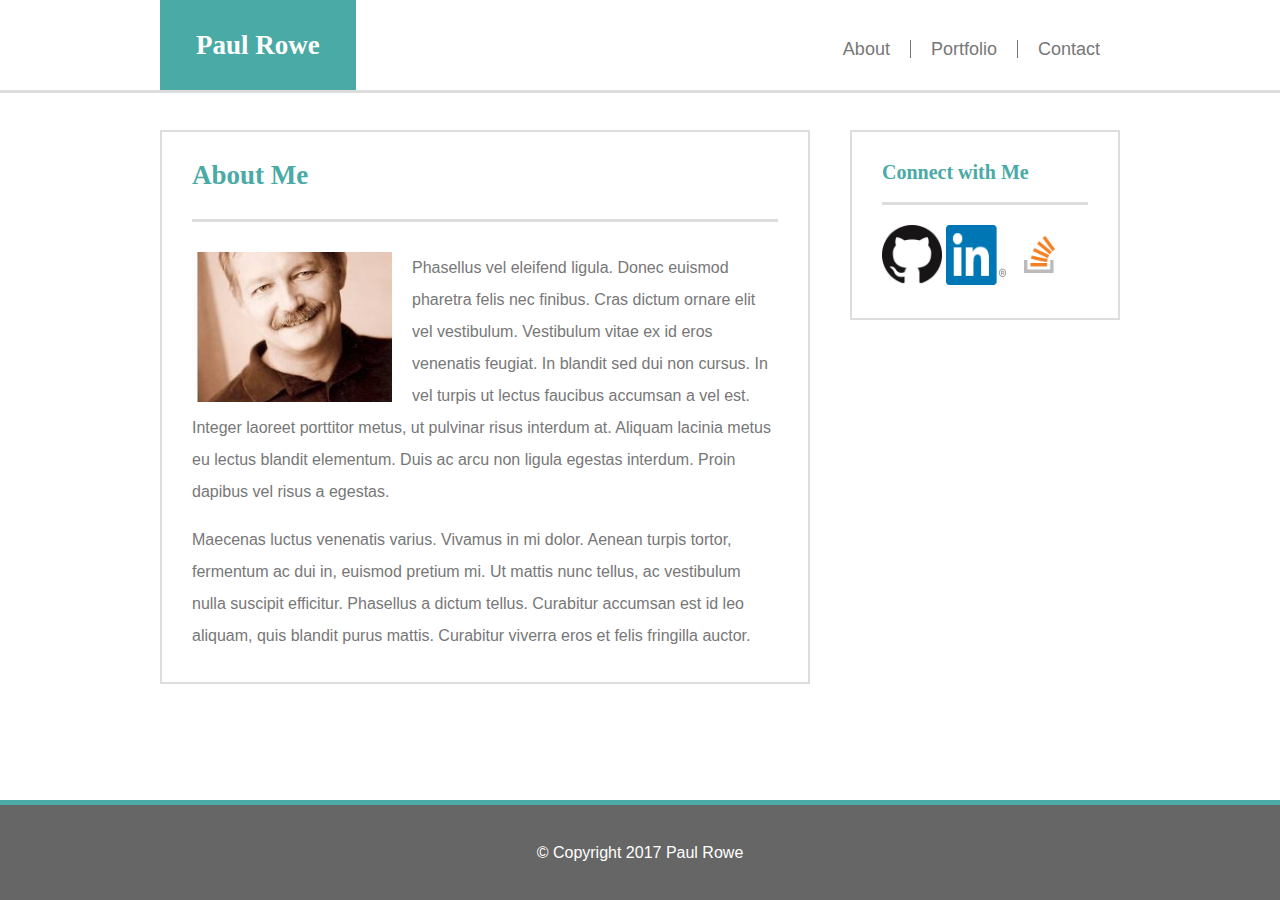
<file: index.html>
<!DOCTYPE html>
<html>
<head>
	<meta name="robots" content="noindex">
	<title>Paul Rowe</title>
	<link rel="stylesheet" type="text/css" href="assets/css/reset.css">
	<link rel="stylesheet" type="text/css" href="assets/css/style.css">
</head>

<body>
	<div class="whitebanner"></div>
	<header>
		<section class="logo brand">
			<h1 id="logo">Paul Rowe</h1>
		</section>
		<nav>
			<div class="topnav">
  				<a href="index.html" class="navitem">About</a>
  				<a href="portfolio.html" class="navitem">Portfolio</a>
  				<a href="contact.html" class="navitem lastitem">Contact</a>
			</div>
		</nav>
	</header>
	<section class="row">
		<main>
			<article>
				<h1>About Me</h1>

				<div id="article">

					<img class="profile_img" src="assets/images/profile.jpg" width="200" height="150"  alt="Pic of me">

					<p>
						Phasellus vel eleifend ligula. Donec euismod pharetra felis nec finibus. Cras dictum ornare elit vel vestibulum. Vestibulum vitae ex id eros venenatis feugiat. In blandit sed dui non cursus. In vel turpis ut lectus faucibus accumsan a vel est. Integer laoreet porttitor metus, ut pulvinar risus interdum at. Aliquam lacinia metus eu lectus blandit elementum. Duis ac arcu non ligula egestas interdum. Proin dapibus vel risus a egestas. 
					</p>
					<br>
					<p>
						Maecenas luctus venenatis varius. Vivamus in mi dolor. Aenean turpis tortor, fermentum ac dui in, euismod pretium mi. Ut mattis nunc tellus, ac vestibulum nulla suscipit efficitur. Phasellus a dictum tellus. Curabitur accumsan est id leo aliquam, quis blandit purus mattis. Curabitur viverra eros et felis fringilla auctor.
					</p>
				</div>
			</article>

			<aside>
				<h2>Connect with Me</h2>

				<div id="aside"> 
					<a href="https://github.com/zrowe" target=”_blank”><img src="assets/images/GitHub-Mark-64px.png" height="60" width="60" alt="github icon" class="icons"> </a>

					<a href="https://www.linkedin.com/in/zrowe/" target=”_blank”><img src="assets/images/In-2C-59px-R.png" height="60" width="60" alt="linkedin icon" class="icons"></a>

					<a href="https://stackoverflow.com/users/9170937/paul-rowe" target=”_blank”><img src="assets/images/so-icon.png" height="60" width="60" alt="stackoverflow icon" class="icons"></a>
				</div>

			</aside>
		</main>
	</section>	
	<footer>
			<div class="copyright">
				&copy; Copyright 2017 Paul Rowe
			</div>
	</footer>
</body>
</html>
</file>
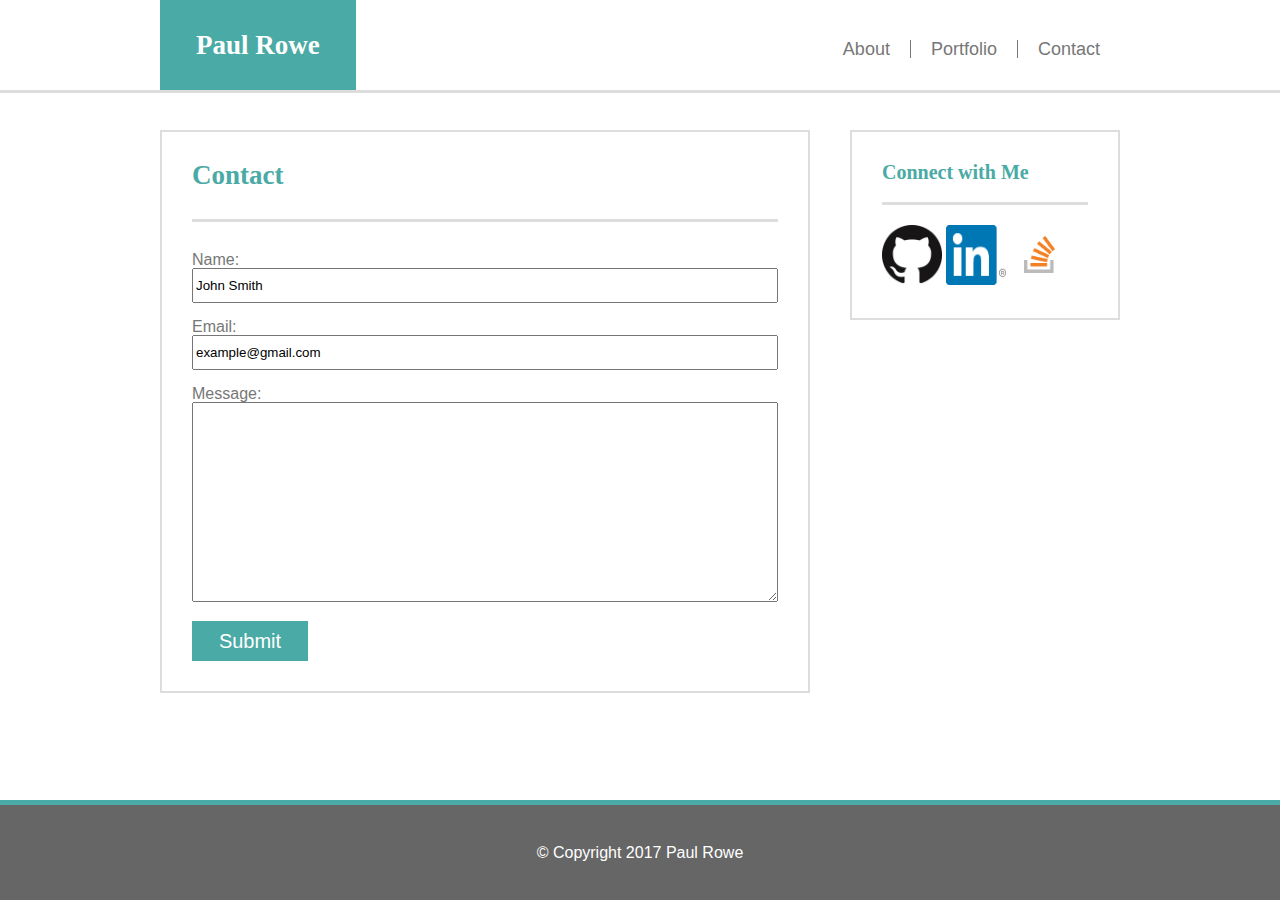
<file: contact.html>
<!DOCTYPE html>
<html>
<head>
	<meta name="robots" content="noindex">
	<title>Paul Rowe</title>
	<link rel="stylesheet" type="text/css" href="assets/css/reset.css">
	<link rel="stylesheet" type="text/css" href="assets/css/style.css">
</head>

<body>
	<div class="whitebanner"></div>
	<header>
		<section class="logo brand">
			<h1 id="logo">Paul Rowe</h1>
		</section>
		<nav>
			<div class="topnav">
  				<a href="index.html" class="navitem">About</a>
  				<a href="portfolio.html" class="navitem">Portfolio</a>
  				<a href="contact.html" class="navitem lastitem">Contact</a>
			</div>
		</nav>
	</header>
	<section class="row">
		<main>
			<article>
				<h1>Contact</h1>

				<div id="article">

					<form action="/action_page.php">
  						Name:<br>
 						<input type="text" name="fullname" value="John Smith">
  						<br><br>
  						Email:<br>
  						<input type="email" name="emailaddr" value="example@gmail.com">
  						<br><br>
  						Message:<br>
   						<textarea name="message"></textarea>
  						<br><br>
  						<input type="submit" value="Submit">
					</form> 

				</div>

			</article>

			<aside>
				<h2>Connect with Me</h2>

				<div id="aside"> 
					<a href="https://github.com/zrowe" target=”_blank”><img src="assets/images/GitHub-Mark-64px.png" height="60" width="60" alt="github icon" class="icons"> </a>

					<a href="https://www.linkedin.com/in/zrowe/" target=”_blank”><img src="assets/images/In-2C-59px-R.png" height="60" width="60" alt="linkedin icon" class="icons"></a>

					<a href="https://stackoverflow.com/users/9170937/paul-rowe" target=”_blank”><img src="assets/images/so-icon.png" height="60" width="60" alt="stackoverflow icon" class="icons"></a>
				</div>

			</aside>
		</main>
	</section>	
	<footer>
			<div class="copyright">
				&copy; Copyright 2017 Paul Rowe
			</div>
	</footer>
</body>
</html>
</file>
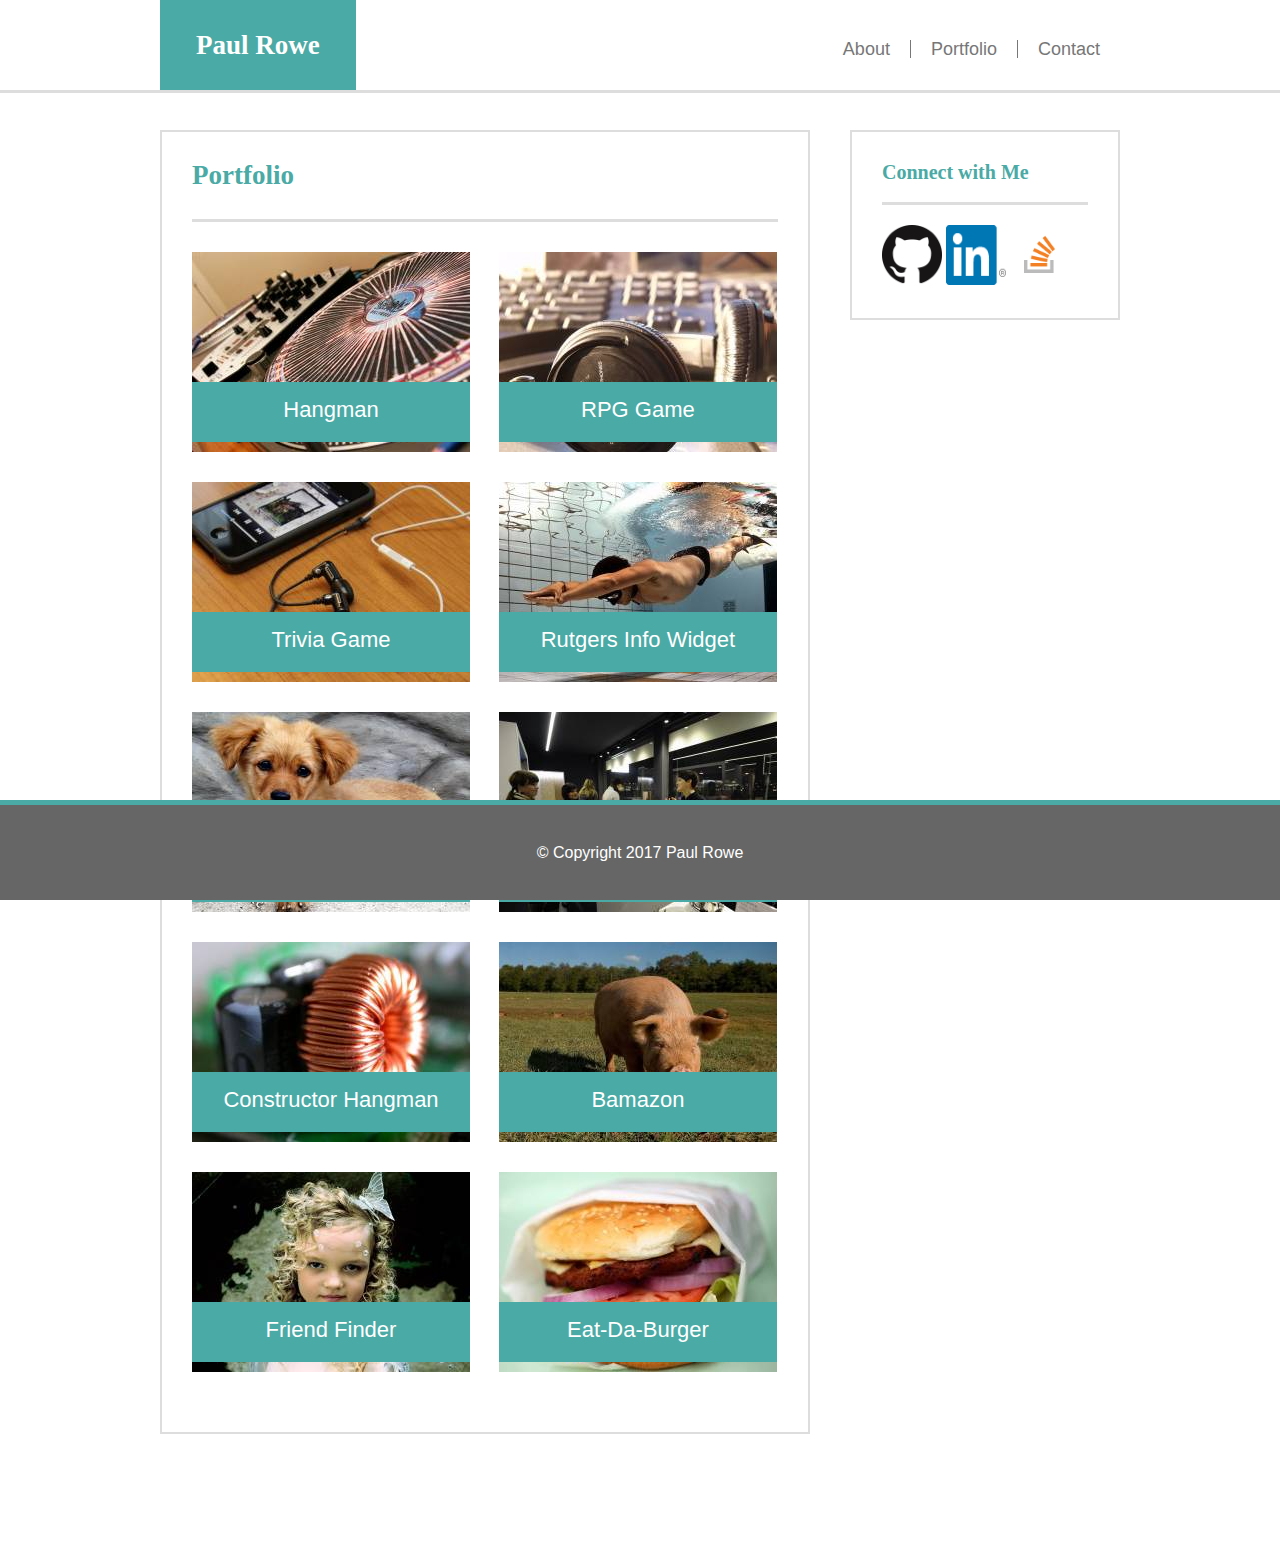
<file: portfolio.html>
<!DOCTYPE html>
<html>
<head>
	<meta name="robots" content="noindex">
	<title>Paul Rowe</title>
	<link rel="stylesheet" type="text/css" href="assets/css/reset.css">
	<link rel="stylesheet" type="text/css" href="assets/css/style.css">
</head>

<body>
	<div class="whitebanner"></div>
	<header>
		<section class="logo brand">
			<h1 id="logo">Paul Rowe</h1>
		</section>
		<nav>
			<div class="topnav">
  				<a href="index.html" class="navitem">About</a>
  				<a href="portfolio.html" class="navitem">Portfolio</a>
  				<a href="contact.html" class="navitem lastitem">Contact</a>
			</div>
		</nav>
	</header>
	<section class="row">
		<main>
			
			<article class="portfolio">
				<h1>Portfolio</h1>
				<div id="article">

					<div class="floating-box">
						<a href="https://zrowe.github.io/Hangman-Game/" target="_blank">
						<img src="assets/images/p1.jpg" alt="Hangman"> 
						<div class="label">Hangman</div></a>
					</div>
					
					<div class="shim"></div>
					
					<div class="floating-box">
						 <a href="https://zrowe.github.io/week-4-game/" target="_blank">
						<img src="assets/images/p2.jpg" alt="RPG Game">
						<div class="label">RPG Game</div></a>	
					</div>
					
					<div class="floating-box">
						<a href="https://zrowe.github.io/TriviaGame/" target="_blank">
						<img src="assets/images/p3.jpg" alt="Trivia Game">
						<div class="label">Trivia Game</div></a>
					</div>
					
					<div class="shim"></div>
					
					<div class="floating-box">
						<a href="https://zrowe.github.io/GifTastic/" target="_blank">
						<img src="assets/images/p4.jpg" alt="Rutgers Info Widget">
						<div class="label">Rutgers Info Widget</div></a>
					</div>
					
					<div class="floating-box">
						<a href="https://zrowe.github.io/RPS-Multiplayer/" target="_blank">
						<img src="assets/images/p5.jpg" alt="Rock Paper Scissors">
						<div class="label">Rock Paper Scissors</div></a>
					</div>

					<div class="shim"></div>

					<div class="floating-box">
						<a href="https://github.com/zrowe/liri-node-app" target="_blank">
						<img src="assets/images/p6.jpg" alt="LIRI Bot">
						<div class="label">LIRI Bot</div></a>
					</div>

					<div class="floating-box">
						<a href="https://github.com/zrowe/Constructor-Hangman/" target="_blank">
						<img src="assets/images/p7.jpg" alt="Constructor Hangman">
						<div class="label">Constructor Hangman</div></a>
					</div>

					<div class="shim"></div>

					<div class="floating-box">
						<a href="https://github.com/zrowe/bamazon" target="_blank">
						<img src="assets/images/p8.jpg" alt="Bamazon">
						<div class="label">Bamazon</div></a>
					</div>

					<div class="floating-box">
						<a href="https://secret-wildwood-14780.herokuapp.com" target="_blank">
						<img src="assets/images/p9.jpg" alt="Friend Finder">
						<div class="label">Friend Finder</div></a>
					</div>
			
					<div class="shim"></div>

					<div class="floating-box">
						<a href="https://serene-beyond-22639.herokuapp.com/" target="_blank">
						<img src="assets/images/p10.jpg" alt="Eat-Da-Burger">
						<div class="label">Eat-Da-Burger</div></a>
					</div>

				</article>

			<aside>
				<h2>Connect with Me</h2>

				<div id="aside"> 
					<a href="https://github.com/zrowe" target=”_blank”><img src="assets/images/GitHub-Mark-64px.png" height="60" width="60" alt="github icon" class="icons"> </a>

					<a href="https://www.linkedin.com/in/zrowe/" target=”_blank”><img src="assets/images/In-2C-59px-R.png" height="60" width="60" alt="linkedin icon" class="icons"></a>

					<a href="https://stackoverflow.com/users/9170937/paul-rowe" target=”_blank”><img src="assets/images/so-icon.png" height="60" width="60" alt="stackoverflow icon" class="icons"></a>
				</div>

			</aside>
		</main>
	</section>	
	<footer>
			<div class="copyright">
				&copy; Copyright 2017 Paul Rowe
			</div>
	</footer>
</body>
</html>
</file>
<file: assets/css/style.css>
/*article, aside, figure, footer, header, hgroup, menu, nav, section { display:block; }*/
a:link    {
  /* Applies to all unvisited links */
  text-decoration:  none;
  color: #777777;
  } 

a:visited {
  /* Applies to all visited links */
  text-decoration:  none;
  color: #777777;
  } 

a:hover   {
  /* Applies to links under the pointer */
  text-decoration:  underline;
  color: #777777;
  } 

a:active  {
  /* Applies to activated links */
  text-decoration:  none;
  color: #777777;
  } 

p {
	line-height: 2
}

* {
    box-sizing: border-box;
}

body {
	padding: 0;
 	margin: 0;
  	font-family: 'Arial', 'Helvetica Neue', Helvetica, sans-serif;
	color: #777777;
	background-image: url(http://hires.patternpictures.com/PP21030314-light-concrete-wall-grunge-background.jpg);
}

.whitebanner {
	position: absolute;
	top: 0;
	left: 0;
	height: 93px;
	width: 100%;
		border-bottom: 3px solid #dddddd;
		background: white;
		z-index: -1;
} 

header {
	max-width: 960px;
	height: 90px;
	margin:0 auto;
	background-color: white;
}

.logo {
	float: left;
	background-color: #4aaaa5;
	color:white;
	height: 90px;
	padding-left: 36px;
	padding-right: 36px;
	text-align: center;
	display: table;
	font-weight: bold;
}

#logo {
	display: table-cell;
	vertical-align: middle;
	color:white;
	padding-bottom: 0px;
}

nav {
	float: right;
	height:90px;
}

.topnav {
	
	display:table;
	font-size: 18px;
	top: 50%; 
	margin: 40px 0px ;
}

.navitem {
	display: table-cell;
	vertical-align: middle;
	padding: 0px 20px 0px 20px;
	border-right-style: solid;
	border-right-width: thin; 
}

.lastitem {
	border: none;
}

.row {
	clear: both;
	height:600px;
}

main	{
	clear: both;
	margin:0 auto;
	width: 960px;
}

article {
	float: left;
	margin-top: 40px;
	width: 650px;
	background-color:#ffffff;
	border: 2px solid #dddddd;
	padding: 30px;
}

.portfolio {
	margin-bottom:110px;
}

aside {
	font-size: 16px;
	margin-top: 30px;
	box-sizing: border-box;
	float: right;
	margin-top: 40px;
	width: 270px;
	background-color:#ffffff;
	border: 2px solid #dddddd;
	padding: 30px;

}

footer {
	clear:both;
	width: 100%;
	position: fixed;
   	left: 0;
   	bottom: 0;
	background-color: #666666;
	border-top: 5px solid #4aaaa5;
	height: 100px;
	display: table;
}

.copyright {
	text-align: center;
	color: white;
	display: table-cell;
	vertical-align: middle;
}


h1 {
	font-family: 'Georgia', Times, Times New Roman, serif;
	font-size: 27px;
	color: #4aaaa5;
	padding-bottom: 30px;
	font-weight: bold;
}

#article {
	border-top: 3px solid #dddddd;
	padding-top: 30px;
}

#aside {
	border-top: 3px solid #dddddd;
	padding-top: 20px;
}

h2{
	font-family: 'Georgia', Times, Times New Roman, serif;
	font-size: 20px;
	color:#4aaaa5;
	font-weight: bold;
		padding-bottom: 20px;
}

.profile_img{
	float: left; 
	margin-right: 20px; 
	object-fit: cover;
}

.icons {
}

/**/
/* Attributes for contact form */
/**/


input {
	width: 100%;
	height: 35px;
}

input[type=submit] {
    background-color: #4aaaa5;
    border: none;
    color: white;
    text-decoration: none;
    cursor: pointer;
    width: 116px;
    height: 40px;
    font-size: 20px;
}

textarea {
	width: 100%; 
	height: 200px;
}

/**/
/* Attributes for portfolio images */
/**/

.floating-box {
	display: inline-block;
    width: 278px;
    height: 200px;
    margin: 0px 0px 30px 0px;
    position: relative;
}

.shim {
	display: inline-block;
	width: 20px;
}

.label {
    position: absolute;
    bottom: 10px;
    width: 100%;
    height: 60px;
    text-align: center;
    font-size: 22px;
    line-height: 55px;
    background-color: #4aaaa5;
    color: white;
}
</file>
